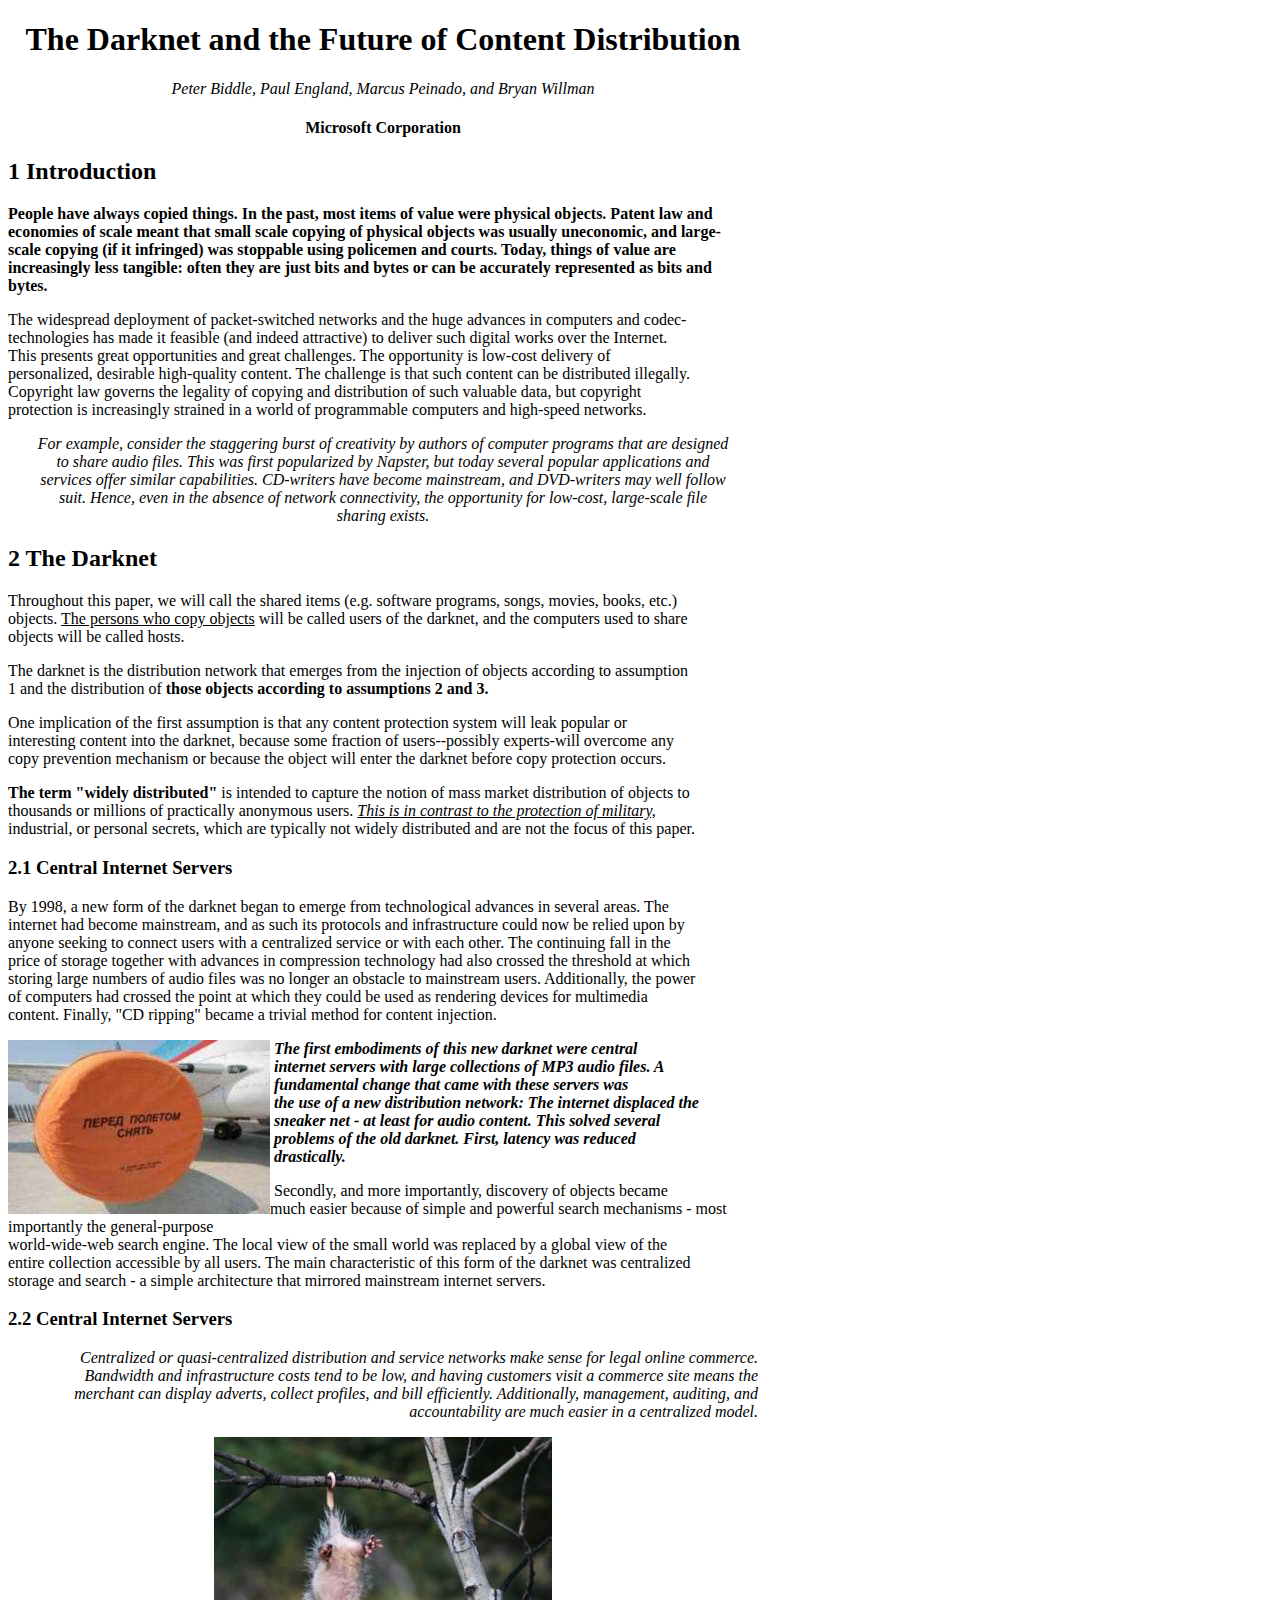
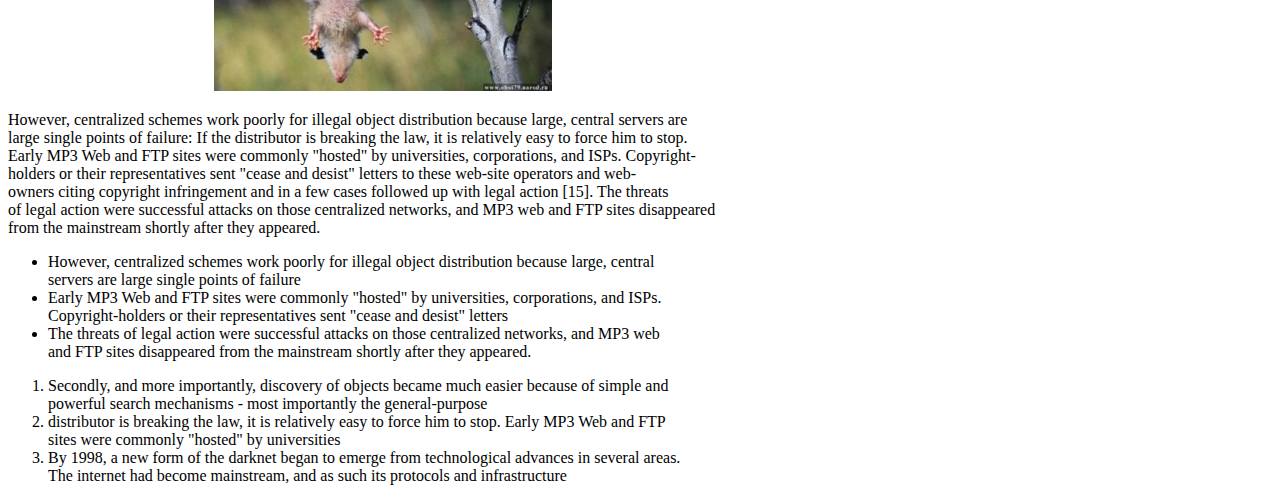
<file: homework1/index.html>
<!DOCTYPE html>
<html>
<head>
    <title>Domashka_1_html-tags-semantic_1</title>
</head>
<body style= "width:750px">
    <div align="center">
    <h1>The Darknet and the Future of Content Distribution</h1>
    <i>Peter Biddle, Paul England, Marcus Peinado, and Bryan Willman</i>
    <h4> Microsoft Corporation</h4>
    </div>
    <h2> 1 Introduction </h2>
    <p><b>People have always copied things. In the past, most items of value were physical objects.  Patent law and<br>
    economies of scale meant that small scale copying of physical objects was usually uneconomic, and large-<br>
    scale copying (if it infringed) was stoppable using policemen and courts.  Today, things of value are<br>
    increasingly less tangible: often they are just bits and bytes or can be accurately represented as bits and<br>
    bytes.</b></p>
    <p>The widespread deployment of packet-switched networks and the huge advances in computers and codec-<br>
    technologies has made it feasible (and indeed attractive) to deliver such digital works over the Internet.<br>
    This presents great opportunities and great challenges.  The opportunity is low-cost delivery of<br>
    personalized, desirable high-quality content.  The challenge is that such content can be distributed illegally.<br>
    Copyright law governs the legality of copying and distribution of such valuable data, but copyright<br>
    protection is increasingly strained in a world of programmable computers and high-speed networks.</p>
    <p align="center"><i>For example, consider the staggering burst of creativity by authors of computer programs that are designed<br>
    to share audio files.  This was first popularized by Napster, but today several popular applications and<br>
    services offer similar capabilities.  CD-writers have become mainstream, and DVD-writers may well follow<br>
    suit.  Hence, even in the absence of network connectivity, the opportunity for low-cost, large-scale file<br>
    sharing exists.</i></p>
    <h2> 2 The Darknet </h2>
    <p>Throughout this paper, we will call the shared items (e.g. software programs, songs, movies, books, etc.)<br>
    objects. <u>The persons who copy objects</u> will be called users of the darknet, and the computers used to share<br>
    objects will be called hosts.</p>
    <p>The darknet is the distribution network that emerges from the injection of objects according to assumption<br>
    1 and the distribution of <strong> those objects according to assumptions 2 and 3. </strong></p>
    <p>One implication of the first assumption is that any content protection system will leak popular or<br>
    interesting content into the darknet, because some fraction of users--possibly experts-will overcome any<br>
    copy prevention mechanism or because the object will enter the darknet before copy protection occurs.</p>
    <p><strong>The term &quotwidely distributed&quot </strong> is intended to capture the notion of mass market distribution of objects to<br>
    thousands or millions of practically anonymous users. <em><u>This is in contrast to the protection of military,</u></em><br>
    industrial, or personal secrets, which are typically not widely distributed and are not the focus of this paper.</p>
    <h3>2.1 Central Internet Servers</h3>
    <p>By 1998, a new form of the darknet began to emerge from technological advances in several areas. The<br>
    internet had become mainstream, and as such its protocols and infrastructure could now be relied upon by<br>
    anyone seeking to connect users with a centralized service or with each other. The continuing fall in the<br>
    price of storage together with advances in compression technology had also crossed the threshold at which<br>
    storing large numbers of audio files was no longer an obstacle to mainstream users. Additionally, the power<br>
    of computers had crossed the point at which they could be used as rendering devices for multimedia<br>
    content. Finally, &quotCD ripping&quot became a trivial method for content injection.</p>
    <img src="1.jpg" align="left"><p><b><i>&nbspThe first embodiments of this new darknet were central<br>
    &nbspinternet servers with large collections of MP3 audio files. A<br>
    &nbspfundamental change that came with these servers was<br>
    &nbspthe use of a new distribution network: The internet displaced the<br>
    &nbspsneaker net - at least for audio content. This solved several<br>
    &nbspproblems of the old darknet.  First, latency was reduced<br>
    &nbspdrastically.</i></b></p> &nbspSecondly, and more importantly, discovery of objects became<br>
    much easier because of simple and powerful search mechanisms - most importantly the general-purpose<br>
    world-wide-web search engine. The local view of the small world was replaced by a global view of the<br>
    entire collection accessible by all users. The main characteristic of this form of the darknet was centralized<br>
    storage and search - a simple architecture that mirrored mainstream internet servers.
    <h3>2.2 Central Internet Servers</h3>
    <p align="right"><i>Centralized or quasi-centralized distribution and service networks make sense for legal online commerce.<br>
    Bandwidth and infrastructure costs tend to be low, and having customers visit a commerce site means the<br>
    merchant can display adverts, collect profiles, and bill efficiently.  Additionally, management, auditing, and<br>
    accountability are much easier in a centralized model.</i></p>
    <div align="center"><img src="2.jpg"></div>
    <p>However, centralized schemes work poorly for illegal object distribution because large, central servers are<br>
    large single points of failure: If the distributor is breaking the law, it is relatively easy to force him to stop.<br>
    Early MP3 Web and FTP sites were commonly &quothosted&quot by universities, corporations, and ISPs.  Copyright-<br>
    holders or their representatives sent &quotcease and desist&quot letters to these web-site operators and web-<br>
    owners citing copyright infringement and in a few cases followed up with legal action [15].  The threats<br>
    of legal action were successful attacks on those centralized networks, and MP3 web and FTP sites disappeared<br>
    from the mainstream shortly after they appeared.</p>
    <ul>
    <li>However, centralized schemes work poorly for illegal object distribution because large, central<br>
    servers are large single points of failure</li>
    <li>Early MP3 Web and FTP sites were commonly &quothosted&quot by universities, corporations, and ISPs.<br>
    Copyright-holders or their representatives sent &quotcease and desist&quot letters</li>
    <li>The threats of legal action were successful attacks on those centralized networks, and MP3 web<br>
    and FTP sites disappeared from the mainstream shortly after they appeared.</li>
    </ul>
    <ol>
    <li>Secondly, and more importantly, discovery of objects became much easier because of simple and<br>
    powerful search mechanisms - most importantly the general-purpose</li>
    <li>distributor is breaking the law, it is relatively easy to force him to stop.  Early MP3 Web and FTP<br>
    sites were commonly &quothosted&quot by universities</li>
    <li>By 1998, a new form of the darknet began to emerge from technological advances in several areas.<br>
    The internet had become mainstream, and as such its protocols and infrastructure</li>
    </ol>
</body>
</html>
</file>
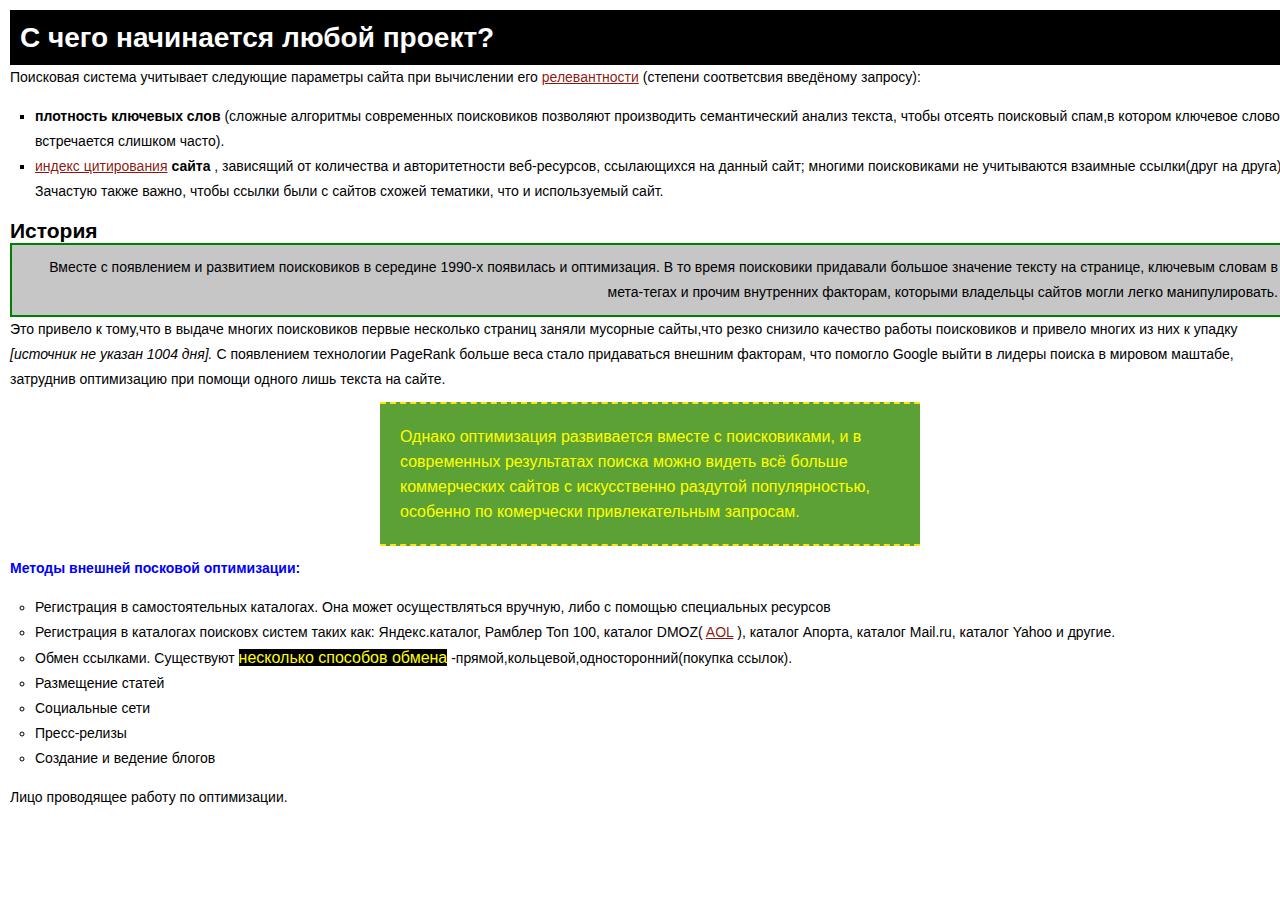
<file: homework4/index3.html>
<!DOCTYPE html PUBLIC "-//W3C//DTD XHTML 1.0 Strict//EN" "http://www.w3.org/TR/xhtml1/DTD/xhtml1-strict.dtd">
<html xmlns="http://www.w3.org/1999/xhtml">
<head>
    <meta content="text/html; charset=utf-8" http-equiv="Content-Type">
    <title>Поисковые системы</title>
    <link href="styles/styles.css" type="text/css" rel="stylesheet">
</head>
<body>
<div class="wrapper">
    <div class="header">
        <h1>C чего начинается любой проект?</h1>
        <!--це контент-->
    </div>
    <div class="content">
        <p>
            Поисковая система учитывает следующие параметры сайта при вычислении его
            <a>релевантности</a>
            <!-- не забувай додавати параметр href='#' це начебто пуста ссилка. ссилка не може бути без нього ссилкою-->
            (степени соответсвия введёному запросу):
        </p>
        <ul>
            <li>
                <span class="bold">плотность ключевых слов</span>
                <!--стронг-->
                (сложные алгоритмы современных поисковиков позволяют производить семантический анализ текста, чтобы отсеять поисковый спам,в котором ключевое слово встречается слишком часто).
            </li>
            <li>
                <a>индекс цитирования</a>
                <span class="bold">сайта</span>
                , зависящий от количества и авторитетности веб-ресурсов, ссылающихся на данный сайт; многими поисковиками не учитываются взаимные ссылки(друг на друга). Зачастую также важно, чтобы ссылки были с сайтов схожей тематики, что и используемый сайт.
            </li>
        </ul>
        <h2>История</h2>
        <p class="border">Вместе с появлением и развитием поисковиков в середине 1990-х появилась и оптимизация. В то время поисковики придавали большое значение тексту на странице, ключевым словам в мета-тегах и прочим внутренних факторам, которыми владельцы сайтов могли легко манипулировать.</p>
        <!--тут не тільки бордер тому треба формулювати якось конкретніше-->
        <p>
            Это привело к тому,что в выдаче многих поисковиков первые несколько страниц заняли мусорные сайты,что резко снизило качество работы поисковиков и привело многих из них к упадку
            <span class="italic">[источник не указан 1004 дня].</span>
            С появлением технологии PageRank больше веса стало придаваться внешним факторам, что помогло Google выйти в лидеры поиска в мировом маштабе, затруднив оптимизацию при помощи одного лишь текста на сайте.
        </p>
        <p class="border2">Однако оптимизация развивается вместе с поисковиками, и в современных результатах поиска можно видеть всё больше коммерческих сайтов с искусственно раздутой популярностью, особенно по комерчески привлекательным запросам.</p>
        <!--аналогічно попередньому-->
        <p class="list">Методы внешней посковой оптимизации:</p>
        <!--це заголовок-->
        <ul class="list1">
            <!--тут каще назвати methods-list-->
            <li>Регистрация в самостоятельных каталогах. Она может осуществляться вручную, либо с помощью специальных ресурсов</li>
            <li>
                Регистрация в каталогах поисковх систем таких как: Яндекс.каталог, Рамблер Топ 100, каталог DMOZ(
                <a>AOL</a>
                ), каталог Апорта, каталог Mail.ru, каталог Yahoo и другие.
            </li>
            <li>
                Обмен ссылками. Существуют
                <span class="new">несколько способов обмена</span>
                <!--незрозуміла назва -->
                -прямой,кольцевой,односторонний(покупка ссылок).
            </li>
            <li>Размещение статей</li>
            <li>Социальные сети</li>
            <li>Пресс-релизы</li>
            <li>Создание и ведение блогов</li>
        </ul>
        <p>Лицо проводящее работу по оптимизации.</p>
    </div>
    <div class="footer"></div>
    <!--молодчинка-->
</div>
</body>
</html>
</file>
<file: homework4/styles/styles.css>
/*----------------------------------------------------------------------------------*/
/*------------------------------RESET DEFAULT STYLES--------------------------------*/
/*----------------------------------------------------------------------------------*/
html,body                       { width:100%; height:100%; }
body                            { padding:10px; margin:0; font:14px Tahoma, sans-serif; line-height: 25px; background:#fff; color:#000; }
div,p,a,span,em,strong,img,h1,h2,h3,h4,h5,h6,ol,dl,dt,dd,table,td,tr,form,fieldset,label,select,checkbox,input,textarea {
	padding:0;
	margin:0;
	outline:none;
	list-style:none;
}
select, input, textarea        { font-size:12px; vertical-align:middle; }
textarea                       { vertical-align:top; }
:focus                         { outline:none; }
input[type=submit]             { cursor:pointer; }
img, fieldset                  { border:0; }
table                          { border-collapse:collapse; border-spacing:0; }
a:link, a:visited              { font:12px Tahoma, sans-serif; color:#000; text-decoration:underline; }
a:hover                        { text-decoration:none; }
/*----------------------------------------------------------------------------------*/
/*-------------------------------------DEFAULT CLASSES------------------------------*/
/*----------------------------------------------------------------------------------*/
.float-r           	           { float:right !important; }
.float-l                       { float:left !important; }
.no-float                      { float:none !important; }
.no-border                     { border:0 !important; }
.no-bg                         { background:none !important; }
.no-margin                     { margin:0 !important; }
.no-padding                    { padding:0 !important; }
.no-display                    { display:none !important; }
.display                       { display:block !important; }
.inline                        { display:inline !important; }
.overflow                      { overflow:hidden !important; }
.align-r                       { text-align:right !important; }
.align-l                       { text-align:left !important; }
.align-c                       { text-align:center !important; }
.clear                         { clear:both; }
/*----------------------------------------------------------------------------------*/
/*-------------------------------------WRAPPER--------------------------------------*/
/*----------------------------------------------------------------------------------*/

/*----------------------------------------------------------------------------------*/
/*-------------------------------------HEADER---------------------------------------*/
/*----------------------------------------------------------------------------------*/
h1 {
    /*якщо відносиш щось до хедера то це означає що стиль вже до нього привязаний
    .header h1 {}
    */
    color: #ffffff;
    background-color: #000000;
    padding: 15px 10px;
    /*там ще є маргін*/
}
/*----------------------------------------------------------------------------------*/
/*-------------------------------------NAV------------------------------------------*/
/*----------------------------------------------------------------------------------*/

/*----------------------------------------------------------------------------------*/
/*-------------------------------------CONTENT--------------------------------------*/
/*----------------------------------------------------------------------------------*/

    /*якщо відносиш щось до хедера то це означає що стиль вже до нього привязаний
    .header h1 {}
    */
    /*аналогічно і для контента*/
a {
    text-decoration: underline;
    color: rgba(137, 19, 10, 0.98);
}
ul {
    list-style-type:square;
    /*таке зазвичай робиться бекграундом*/
    padding-left: 25px;
}
.border {
    padding: 10px;
    border:2px solid green;
    text-align: right;
    background-color: #c6c6c6;
}
.border2 {
    font-size: 16px;
    color: yellow;
    margin: 10px 370px;
    padding: 20px;
    border-top: 2px dashed #ffe20e;
    border-bottom:2px dashed #ffe20e;
    background-color: #5ca135;
}
.italic {
    font-style:italic;
}
.list { color: blue;
    font-weight:bold
}
.list1 {
    list-style-type: circle;
}
.bold {
    font-weight:bold
}
.new {
    font-size: 16px;
    color: yellow;
    background-color: #000000;
}
/*----------------------------------------------------------------------------------*/
/*-------------------------------------SIDEBAR--------------------------------------*/
/*----------------------------------------------------------------------------------*/

/*----------------------------------------------------------------------------------*/
/*-------------------------------------FOOTER---------------------------------------*/
/*----------------------------------------------------------------------------------*/
</file>
